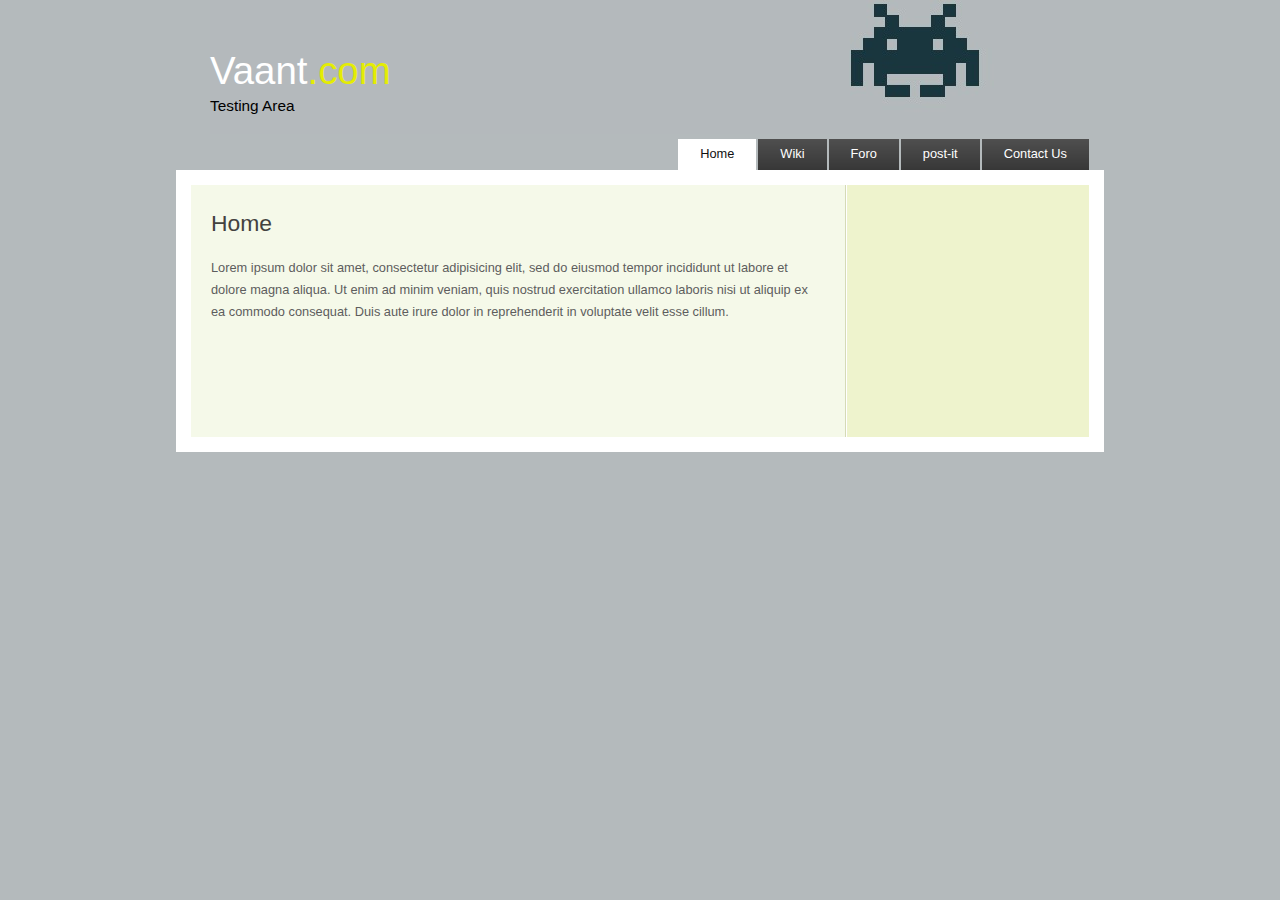
<file: index.html>
<!DOCTYPE HTML>
<html>

<head>
  <title>vaant</title>
  <meta name="vaant" content="vaant.com" />
  <meta http-equiv="content-type" content="text/html; charset=windows-1252" />
  <link rel="stylesheet" type="text/css" href="style/style.css" />
</head>

<body>
  <div id="main">
    <div id="header">
      <div id="logo">
        <div id="logo_text">
          <!-- class="logo_colour", allows you to change the colour of the text -->
          <h1><a href="index.html">Vaant<span class="logo_colour">.com</span></a></h1>
          <h2>Testing Area</h2>
        </div>
      </div>
      <div id="menubar">
        <ul id="menu">
          <!-- put class="selected" in the li tag for the selected page - to highlight which page you're on -->
          <li class="selected"><a href="index.html">Home</a></li>
          <li><a href="wiki.html">Wiki</a></li>
          <li><a href="foro.html">Foro</a></li>
          <li><a href="post_it.html">post-it</a></li>
          <li><a href="contact.html">Contact Us</a></li>
        </ul>
      </div>
    </div>
    <div id="site_content">
      <div class="sidebar">
        <h1> </h1>
        <h4></h4>
        <h5></h5>
        <p> <br /><a href="#"> </a></p>
        <h1> </h1>
        <ul>
          <li><a href="#"> </a></li>
          <li><a href="#"> </a></li>
          <li><a href="#"> </a></li>
          <li><a href="#"> </a></li>
        </ul>
      </div>

      <div id="content">
        <h1>Home</h1>
        
        <p>
          Lorem ipsum dolor sit amet, consectetur adipisicing elit, sed do eiusmod tempor
          incididunt ut labore et dolore magna aliqua. Ut enim ad minim veniam, quis nostrud
          exercitation ullamco laboris nisi ut aliquip ex ea commodo consequat. Duis aute
          irure dolor in reprehenderit in voluptate velit esse cillum.
        </p>

      </div>
    </div>
    <div id="footer">
    </div>
  </div>
</body>
</html>
</file>
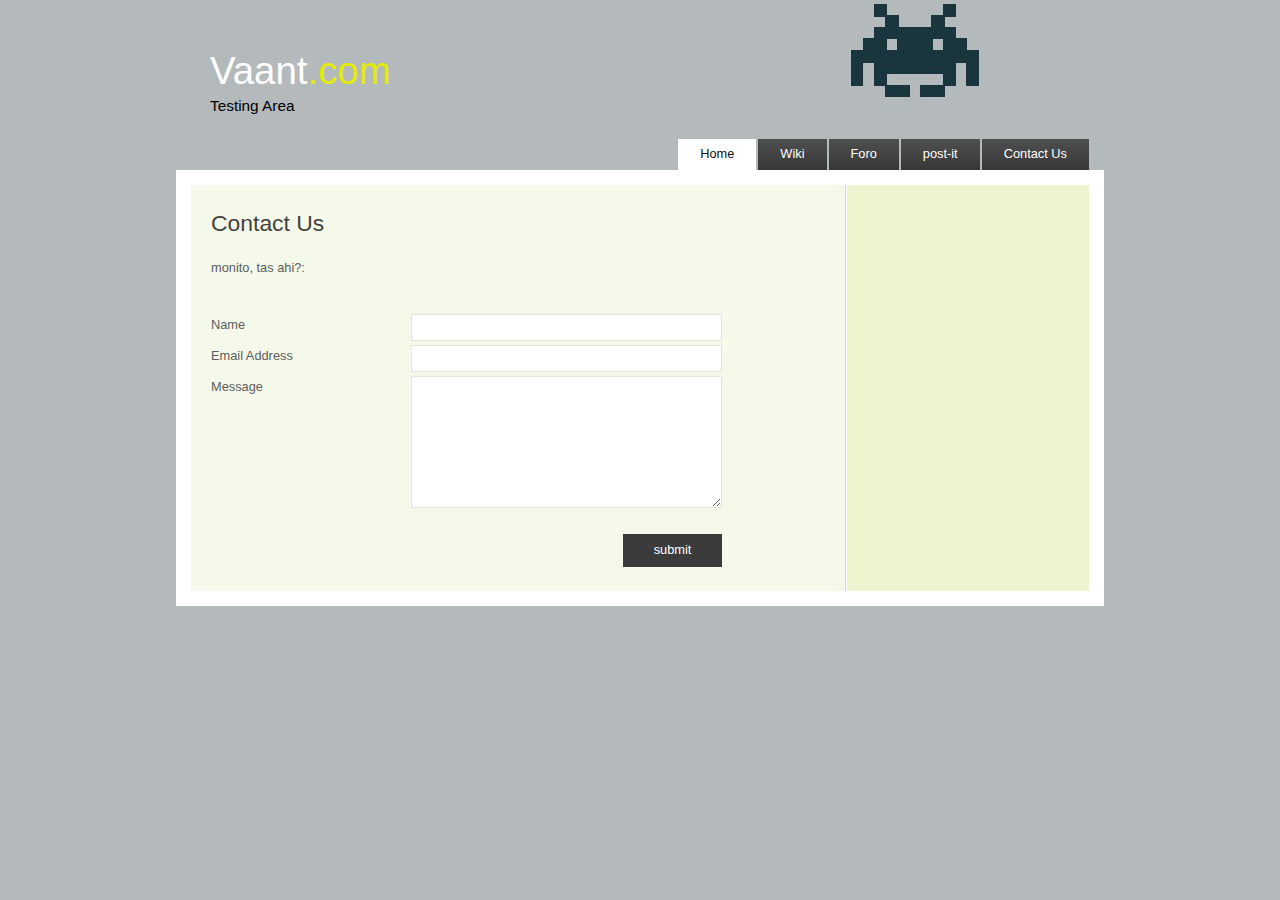
<file: contact.html>
<!DOCTYPE HTML>
<html>

<head>
  <title>vaant</title>
  <meta name="vaant" content="vaant.com" />
  <meta http-equiv="content-type" content="text/html; charset=windows-1252" />
  <link rel="stylesheet" type="text/css" href="style/style.css" />
</head>

<body>
  <div id="main">
    <div id="header">
      <div id="logo">
        <div id="logo_text">
          <!-- class="logo_colour", allows you to change the colour of the text -->
          <h1><a href="index.html">Vaant<span class="logo_colour">.com</span></a></h1>
          <h2>Testing Area</h2>
        </div>
      </div>
      <div id="menubar">
        <ul id="menu">
          <!-- put class="selected" in the li tag for the selected page - to highlight which page you're on -->
          <li class="selected"><a href="index.html">Home</a></li>
          <li><a href="wiki.html">Wiki</a></li>
          <li><a href="foro.html">Foro</a></li>
          <li><a href="post_it.html">post-it</a></li>
          <li><a href="contact.html">Contact Us</a></li>
        </ul>
      </div>
    </div>
    <div id="site_content">
    <div class="sidebar">
        <h1> </h1>
        <h4></h4>
        <h5></h5>
        <p> <br /><a href="#"> </a></p>
        <h1> </h1>
        <ul>
          <li><a href="#"> </a></li>
          <li><a href="#"> </a></li>
          <li><a href="#"> </a></li>
          <li><a href="#"> </a></li>
        </ul>
      </div>

      <div id="content">
        <h1>Contact Us</h1>

        <p>monito, tas ahi?:</p>
        <form action="#" method="post">
          <div class="form_settings">
            <p><span>Name</span><input class="contact" type="text" name="your_name" value="" /></p>
            <p><span>Email Address</span><input class="contact" type="text" name="your_email" value="" /></p>
            <p><span>Message</span><textarea class="contact textarea" rows="8" cols="50" name="your_enquiry"></textarea></p>
            <p style="padding-top: 15px"><span>&nbsp;</span><input class="submit" type="submit" name="contact_submitted" value="submit" /></p>
          </div>
        </form>
      </div>
    </div>
</body>
</html>
</file>
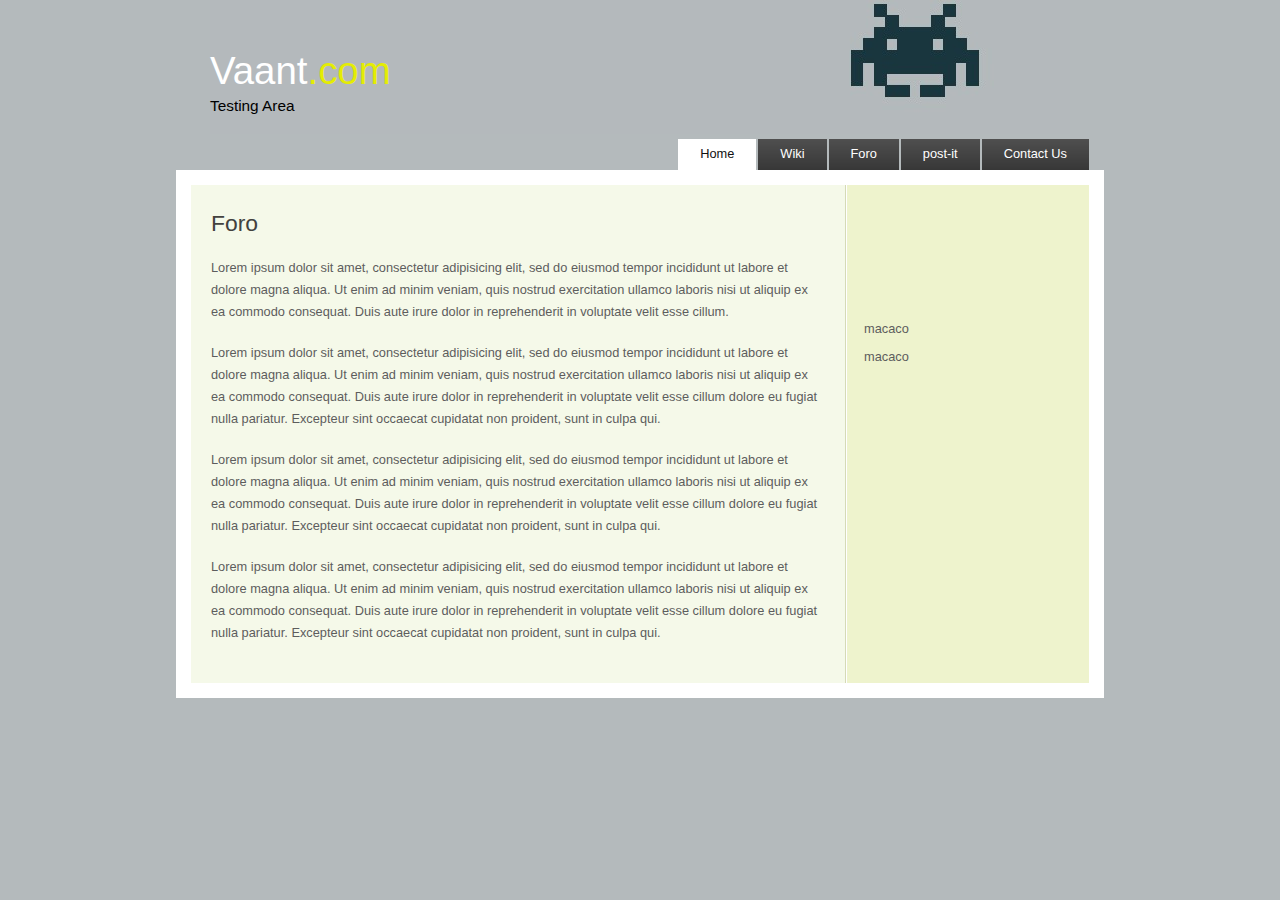
<file: foro.html>
<!DOCTYPE HTML>
<html>

<head>
  <title>vaant</title>
  <meta name="vaant" content="vaant.com" />
  <meta http-equiv="content-type" content="text/html; charset=windows-1252" />
  <link rel="stylesheet" type="text/css" href="style/style.css" />
</head>

<body>
  <div id="main">
    <div id="header">
      <div id="logo">
        <div id="logo_text">
          <!-- class="logo_colour", allows you to change the colour of the text -->
          <h1><a href="index.html">Vaant<span class="logo_colour">.com</span></a></h1>
          <h2>Testing Area</h2>
        </div>
      </div>
      <div id="menubar">
        <ul id="menu">
          <!-- put class="selected" in the li tag for the selected page - to highlight which page you're on -->
          <li class="selected"><a href="index.html">Home</a></li>
          <li><a href="wiki.html">Wiki</a></li>
          <li><a href="foro.html">Foro</a></li>
          <li><a href="post_it.html">post-it</a></li>
          <li><a href="contact.html">Contact Us</a></li>
        </ul>
      </div>
    </div>
    <div id="site_content">
           <div class="sidebar">
        <h1> </h1>
        <h4></h4>
        <h5></h5>
        <p> <br /><a href="#"> </a></p>
        <h1> </h1>
        <ul>
          <li><a href="#"> </a>macaco</li>
          <li><a href="#"> </a>macaco</li>
          <li><a href="#"> </a></li>
          <li><a href="#"> </a></li>
        </ul>
      </div>

      <div id="content">
        <h1>Foro</h1>
        
        <p>
          Lorem ipsum dolor sit amet, consectetur adipisicing elit, sed do eiusmod tempor
          incididunt ut labore et dolore magna aliqua. Ut enim ad minim veniam, quis nostrud
          exercitation ullamco laboris nisi ut aliquip ex ea commodo consequat. Duis aute
          irure dolor in reprehenderit in voluptate velit esse cillum.
        </p>

        <p>
	Lorem ipsum dolor sit amet, consectetur adipisicing elit, sed do eiusmod tempor incididunt ut labore et 	dolore magna aliqua. Ut enim ad minim veniam, quis nostrud exercitation ullamco laboris nisi ut aliquip 	ex ea commodo consequat. Duis aute irure dolor in reprehenderit in voluptate velit esse cillum dolore eu 		fugiat nulla pariatur. Excepteur sint occaecat cupidatat non proident, sunt in culpa qui.
        </p>
        <p>
	Lorem ipsum dolor sit amet, consectetur adipisicing elit, sed do eiusmod tempor incididunt ut labore et 	dolore magna aliqua. Ut enim ad minim veniam, quis nostrud exercitation ullamco laboris nisi ut aliquip 	ex ea commodo consequat. Duis aute irure dolor in reprehenderit in voluptate velit esse cillum dolore eu 		fugiat nulla pariatur. Excepteur sint occaecat cupidatat non proident, sunt in culpa qui.
        </p>
        <p>
	Lorem ipsum dolor sit amet, consectetur adipisicing elit, sed do eiusmod tempor incididunt ut labore et 	dolore magna aliqua. Ut enim ad minim veniam, quis nostrud exercitation ullamco laboris nisi ut aliquip 	ex ea commodo consequat. Duis aute irure dolor in reprehenderit in voluptate velit esse cillum dolore eu 		fugiat nulla pariatur. Excepteur sint occaecat cupidatat non proident, sunt in culpa qui.
        </p>


      </div>
    </div>
    <div id="footer">
    </div>
  </div>
</body>
</html>
</file>
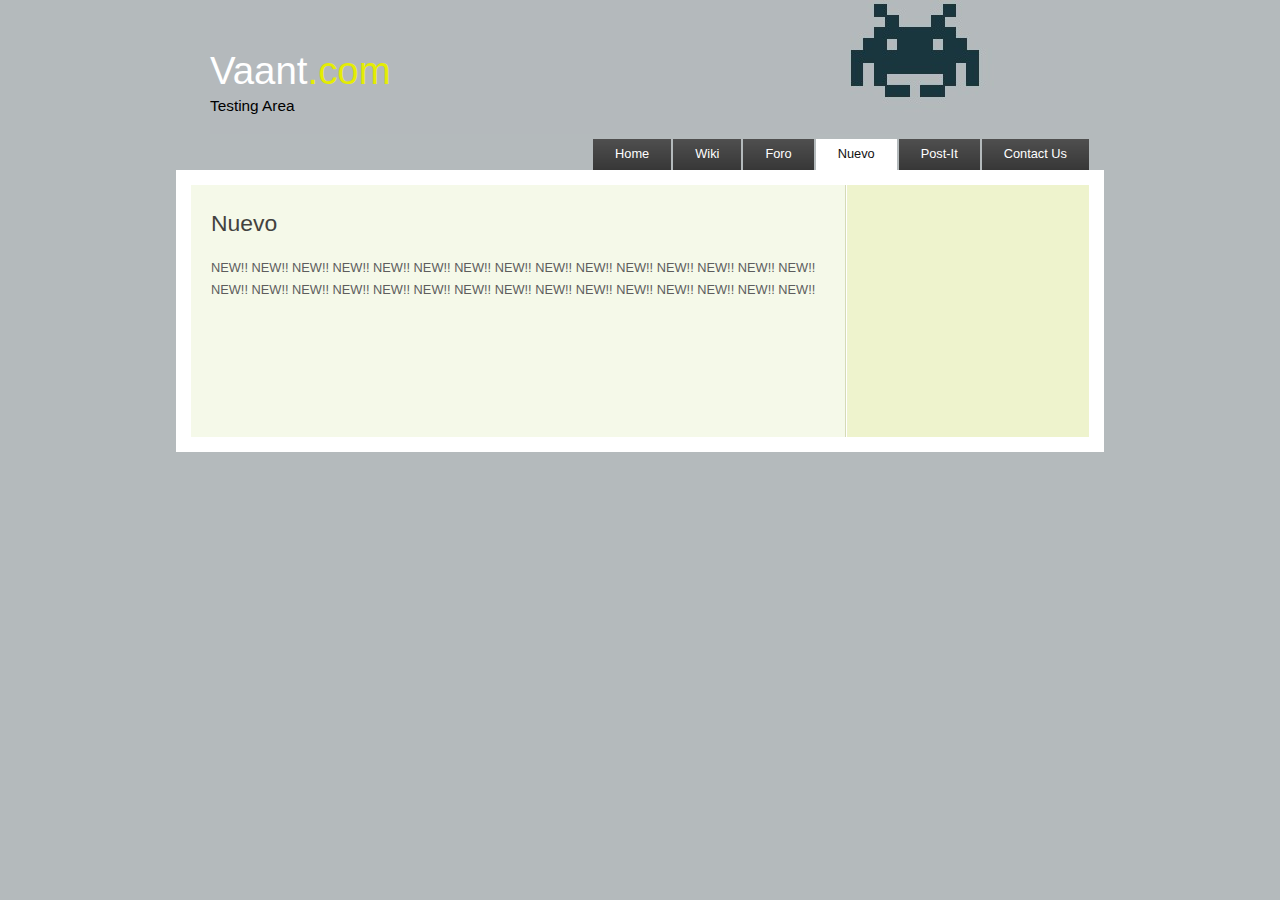
<file: nuevo.html>
<!DOCTYPE HTML>
<html>

<head>
  <title>vaant</title>
  <meta name="vaant" content="vaant.com" />
  <meta http-equiv="content-type" content="text/html; charset=windows-1252" />
  <link rel="stylesheet" type="text/css" href="style/style.css" />
</head>

<body>
  <div id="main">
    <div id="header">
      <div id="logo">
        <div id="logo_text">
          <!-- class="logo_colour", allows you to change the colour of the text -->
          <h1><a href="index.html">Vaant<span class="logo_colour">.com</span></a></h1>
          <h2>Testing Area</h2>
        </div>
      </div>
      <div id="menubar">
        <ul id="menu">
          <!-- put class="selected" in the li tag for the selected page - to highlight which page you're on -->
          <li><a href="index.html">Home</a></li>
          <li><a href="wiki.html">Wiki</a></li>
          <li><a href="foro.html">Foro</a></li>
          <li class="selected"><a href="post_it.html">Nuevo</a></li>
          <li><a href="post_it.html">Post-It</a></li>
          <li><a href="contact.html">Contact Us</a></li>
        </ul>
      </div>
    </div>
    <div id="site_content">
       <div class="sidebar">
        <h1> </h1>
        <h4></h4>
        <h5></h5>
        <p> <br /><a href="#"> </a></p>
        <h1> </h1>
        <ul>
          <li><a href="#"> </a></li>
          <li><a href="#"> </a></li>
          <li><a href="#"> </a></li>
          <li><a href="#"> </a></li>
        </ul>
      </div>

      <div id="content">
        <h1>Nuevo</h1>
        
        <p>
	NEW!! NEW!! NEW!! NEW!! NEW!! NEW!! NEW!! NEW!! NEW!! NEW!! NEW!! NEW!! NEW!! NEW!! NEW!! 
	NEW!! NEW!! NEW!! NEW!! NEW!! NEW!! NEW!! NEW!! NEW!! NEW!! NEW!! NEW!! NEW!! NEW!! NEW!!  		
        </p>



      </div>
    </div>
    <div id="footer">
    </div>
  </div>
</body>
</html>
</file>
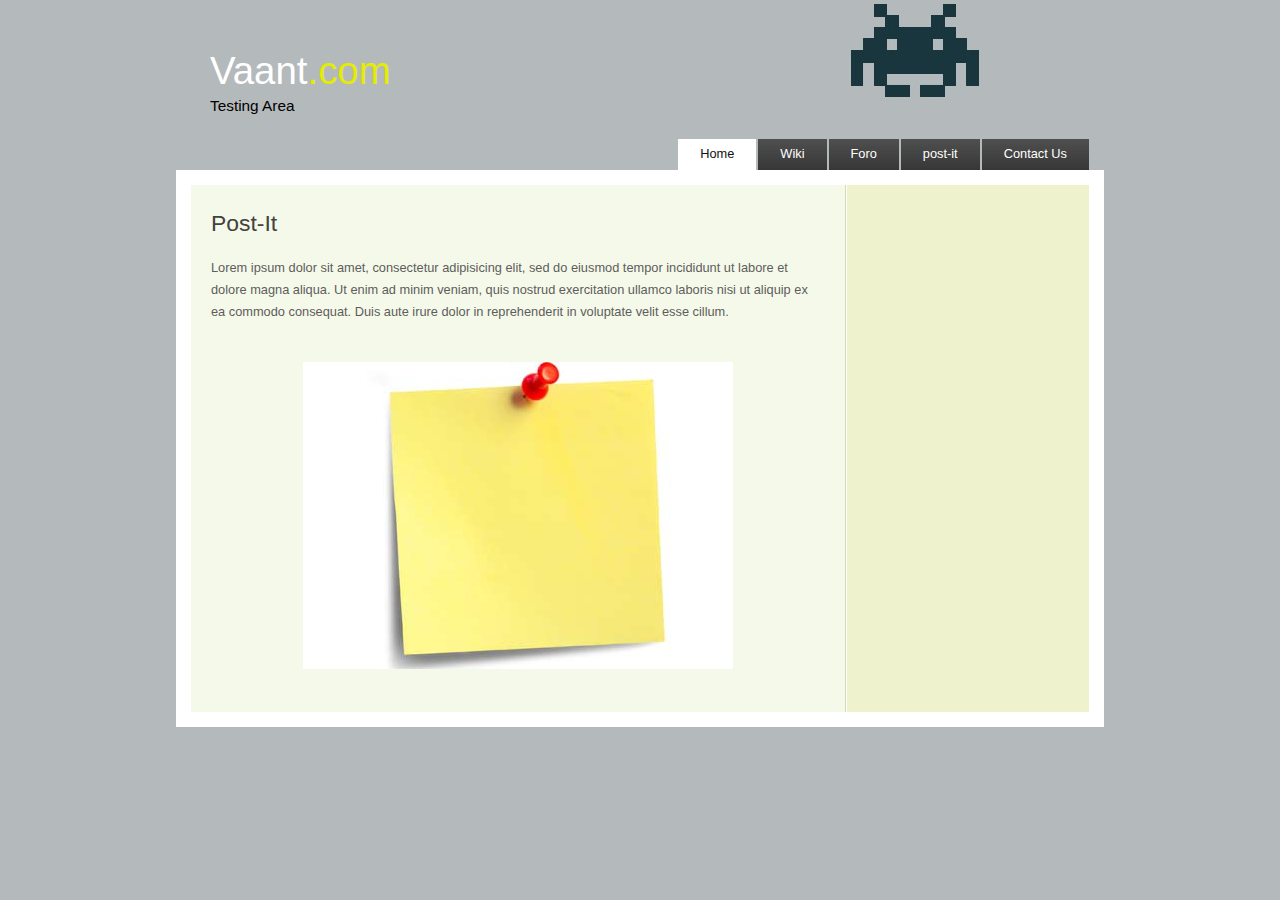
<file: post_it.html>
<!DOCTYPE HTML>
<html>

<head>
  <title>vaant</title>
  <meta name="vaant" content="vaant.com" />
  <meta http-equiv="content-type" content="text/html; charset=windows-1252" />
  <link rel="stylesheet" type="text/css" href="style/style.css" />
</head>

<body>
  <div id="main">
    <div id="header">
      <div id="logo">
        <div id="logo_text">
          <!-- class="logo_colour", allows you to change the colour of the text -->
          <h1><a href="index.html">Vaant<span class="logo_colour">.com</span></a></h1>
          <h2>Testing Area</h2>
        </div>
      </div>
      <div id="menubar">
        <ul id="menu">
          <!-- put class="selected" in the li tag for the selected page - to highlight which page you're on -->
          <li class="selected"><a href="index.html">Home</a></li>
          <li><a href="wiki.html">Wiki</a></li>
          <li><a href="foro.html">Foro</a></li>
          <li><a href="post_it.html">post-it</a></li>
          <li><a href="contact.html">Contact Us</a></li>
        </ul>
      </div>
    </div>
    <div id="site_content">
      <div class="sidebar">
        <h1> </h1>
        <h4></h4>
        <h5></h5>
        <p> <br /><a href="#"> </a></p>
        <h1> </h1>
        <ul>
          <li><a href="#"> </a></li>
          <li><a href="#"> </a></li>
          <li><a href="#"> </a></li>
          <li><a href="#"> </a></li>
        </ul>
      </div>

      <div id="content">
        <h1>Post-It</h1>
        
        <p>
          Lorem ipsum dolor sit amet, consectetur adipisicing elit, sed do eiusmod tempor
          incididunt ut labore et dolore magna aliqua. Ut enim ad minim veniam, quis nostrud
          exercitation ullamco laboris nisi ut aliquip ex ea commodo consequat. Duis aute
          irure dolor in reprehenderit in voluptate velit esse cillum.
        </p>

        <span class="center"><img src="style/post-it.jpg" alt="post-it" /></span>

      </div>
    </div>
    <div id="footer">
    </div>
  </div>
</body>
</html>
</file>
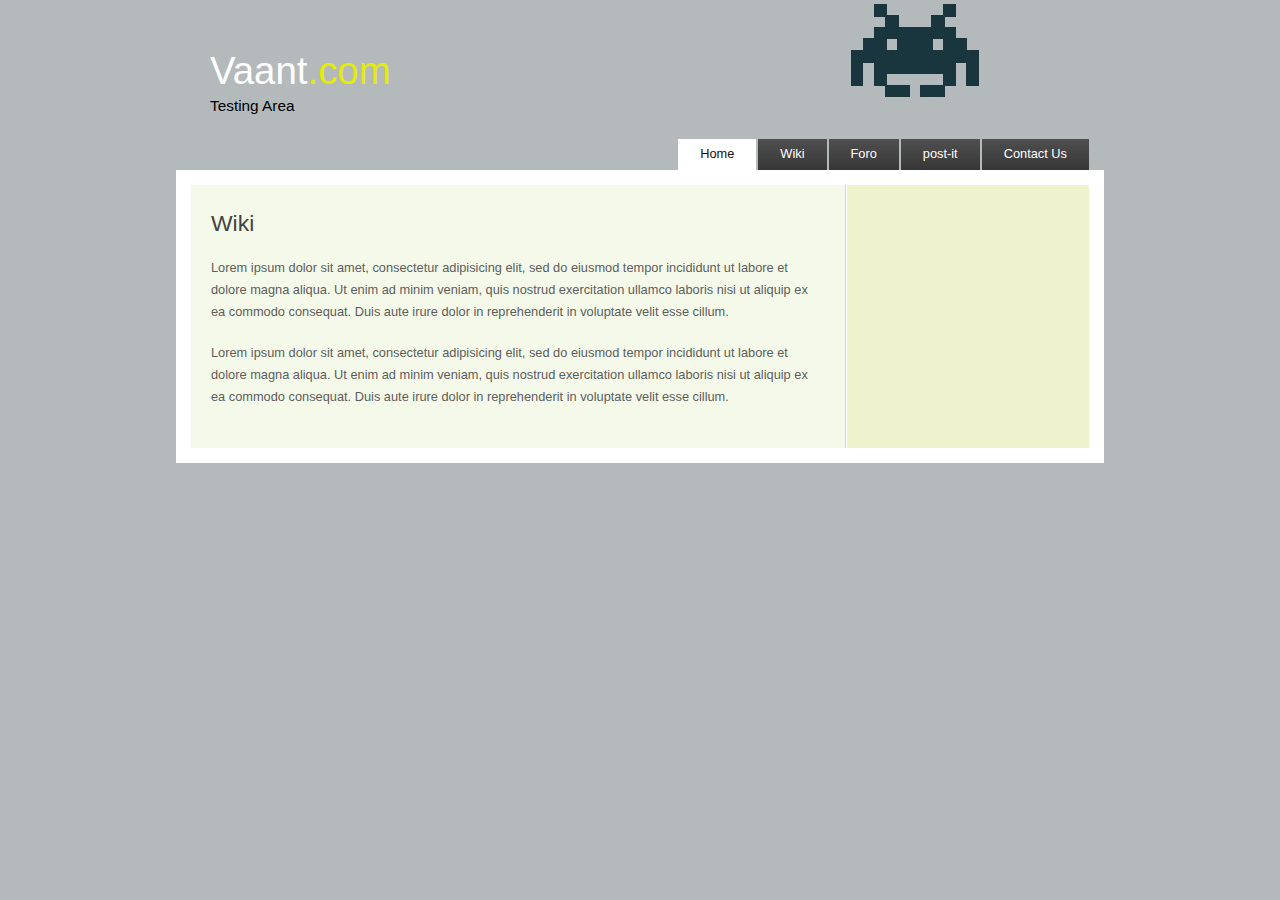
<file: wiki.html>
<!DOCTYPE HTML>
<html>

<head>
  <title>vaant</title>
  <meta name="vaant" content="vaant.com" />
  <meta http-equiv="content-type" content="text/html; charset=windows-1252" />
  <link rel="stylesheet" type="text/css" href="style/style.css" />
</head>

<body>
  <div id="main">
    <div id="header">
      <div id="logo">
        <div id="logo_text">
          <!-- class="logo_colour", allows you to change the colour of the text -->
          <h1><a href="index.html">Vaant<span class="logo_colour">.com</span></a></h1>
          <h2>Testing Area</h2>
        </div>
      </div>
      <div id="menubar">
        <ul id="menu">
          <!-- put class="selected" in the li tag for the selected page - to highlight which page you're on -->
          <li class="selected"><a href="index.html">Home</a></li>
          <li><a href="wiki.html">Wiki</a></li>
          <li><a href="foro.html">Foro</a></li>
          <li><a href="post_it.html">post-it</a></li>
          <li><a href="contact.html">Contact Us</a></li>
        </ul>
      </div>
    </div>
    <div id="site_content">
       <div class="sidebar">
        <h1> </h1>
        <h4></h4>
        <h5></h5>
        <p> <br /><a href="#"> </a></p>
        <h1> </h1>
        <ul>
          <li><a href="#"> </a></li>
          <li><a href="#"> </a></li>
          <li><a href="#"> </a></li>
          <li><a href="#"> </a></li>
        </ul>
      </div>

      <div id="content">
        <h1>Wiki</h1>
        
        <p>
          Lorem ipsum dolor sit amet, consectetur adipisicing elit, sed do eiusmod tempor
          incididunt ut labore et dolore magna aliqua. Ut enim ad minim veniam, quis nostrud
          exercitation ullamco laboris nisi ut aliquip ex ea commodo consequat. Duis aute
          irure dolor in reprehenderit in voluptate velit esse cillum.
        </p>

        <p>
          Lorem ipsum dolor sit amet, consectetur adipisicing elit, sed do eiusmod tempor
          incididunt ut labore et dolore magna aliqua. Ut enim ad minim veniam, quis nostrud
          exercitation ullamco laboris nisi ut aliquip ex ea commodo consequat. Duis aute
          irure dolor in reprehenderit in voluptate velit esse cillum.
        </p>

      </div>
    </div>
    <div id="footer">
    </div>
  </div>
</body>
</html>
</file>
<file: style/style.css>
html
{ height: 100%;}

*
{ margin: 0;
  padding: 0;}

body
{ font: normal .80em 'trebuchet ms', arial, sans-serif;
  background: #b4babc;
  color: #5D5D5D;}

p
{ padding: 0 0 20px 0;
  line-height: 1.7em;}

img
{ border: 0;}

h1, h2, h3, h4, h5, h6 
{ font: normal 179% 'century gothic', arial, sans-serif;
  color: #43423F;
  margin: 0 0 15px 0;
  padding: 15px 0 5px 0;}

h2
{ font: normal 145% 'century gothic', arial, sans-serif;
  color: #B60000;}

h3
{ font: normal 125% 'century gothic', arial, sans-serif;}

h4, h5, h6
{ margin: 0;
  padding: 0 0 5px 0;
  font: normal 120% arial, sans-serif;
  color: #B60000;}

h5, h6
{ font: italic 95% arial, sans-serif;
  color: #888;}

h6
{ color: #362C20;}

a, a:hover
{ outline: none;
  text-decoration: underline;
  color: #A4AA04;}

a:hover
{ text-decoration: none;}

blockquote
{ margin: 20px 0; 
  padding: 10px 20px 0 20px;
  border: 1px solid #E5E5DB;
  background: #FFF;}

ul
{ margin: 2px 0 22px 17px;}

ul li
{ list-style-type: circle;
  margin: 0 0 6px 0; 
  padding: 0 0 4px 5px;}

ol
{ margin: 8px 0 22px 20px;}

ol li
{ margin: 0 0 11px 0;}

.left
{ float: left;
  width: auto;
  margin-right: 10px;}

.right
{ float: right; 
  width: auto;
  margin-left: 10px;}

.center
{ display: block;
  text-align: center;
  margin: 20px auto;}

#main, #logo, #menubar, #site_content, #footer
{ margin-left: auto; 
  margin-right: auto;}

#main
{ padding-bottom: 20px;}

#header
{ background: #b4babc;
  height: 170px;}

#logo
{ width: 860px;
  position: relative;
  height: 136px;
  background: url(logo.jpg) no-repeat;}

#logo #logo_text 
{ position: absolute; 
  top: 27px;
  left: 0;}

#logo h1, #logo h2
{ font: normal 300% 'century gothic', arial, sans-serif;
  border-bottom: 0;
  text-transform: none;
  margin: 0;}

#logo_text h1, #logo_text h1 a, #logo_text h1 a:hover 
{ padding: 22px 0 0 0;
  color: #FFF;
  text-decoration: none;}

#logo_text h1 a .logo_colour
{ color: #E4EC04;}

#logo_text a:hover .logo_colour
{ color: #FFF;}

#logo_text h2
{ font-size: 120%;
  padding: 4px 0 0 0;
  color: #000000;}

#menubar
{ width: 898px;
  height: 46px;
  padding: 0 0 0 4px;} 

ul#menu
{ float: right;
  margin: 0; 
  padding: 0;}

ul#menu li
{ float: left;
  margin: 5px 0 0 0;
  padding: 0 0 0 6px;
  list-style: none;
  margin: 3px 2px 0 0;
  background: #635B53 url(tab.png) no-repeat 0 0;}

ul#menu li a
{ font: normal 100% 'lucida sans unicode', sans-serif;
  display: block; 
  float: left; 
  height: 20px;
  padding: 7px 22px 4px 16px;
  text-align: center;
  color: #FFF;
  text-decoration: none;
  background: #635B53 url(tab.png) no-repeat 100% 0;} 

ul#menu li.selected a
{ height: 20px;
  padding: 7px 22px 4px 16px;}

ul#menu li.selected
{ margin: 3px 2px 0 0;
  background: #FFF;}

ul#menu li.selected a, ul#menu li.selected a:hover
{ background: #FFF;
  color: #111;}

ul#menu li a:hover
{ color: #E4EC04;}

#site_content
{ width: 858px;
  overflow: hidden;
  margin: 0 auto 0 auto;
  padding: 10px 20px 20px 20px;
  background: #F6F6F0 url(back.png) repeat-y;
  border: 15px solid #FFF;} 

.sidebar
{ float: right;
  width: 190px;
  padding: 0 15px 20px 15px;}

.sidebar ul
{ width: 178px; 
  padding: 4px 0 0 0; 
  margin: 4px 0 30px 0;}

.sidebar li
{ list-style: none; 
  padding: 0 0 7px 0; }

.sidebar li a, .sidebar li a:hover
{ padding: 0 0 0 35px;
  display: block;
  background: transparent url(link.png) no-repeat left center;} 

.sidebar li a.selected
{ color: #444;} 

#content
{ text-align: left;
  width: 613px;
  padding: 0;}

#content ul
{ margin: 2px 0 22px 0px;}

#content ul li
{ list-style-type: none;
  background: url(bullet.png) no-repeat;
  margin: 0 0 0 0; 
  padding: 0 0 4px 25px;
  line-height: 1.5em;}

#footer
{ width: 916px;
  font-family: 'trebuchet ms', sans-serif;
  font-size: 90%;
  height: 28px;
  padding: 20px 0 5px 0;
  text-align: center; 
  background: transparent;
  color: #EEF3CD;
  text-transform: uppercase;
  letter-spacing: 0.1em;}

#footer p
{ padding: 0;}

#footer a, #footer a:hover
{ color: #EEF3CD;
  text-decoration: none;}

#footer a:hover
{ text-decoration: underline;}

.search
{ color: #555; 
  border: 1px solid #DDD; 
  width: 134px;
  padding: 5px;}
  
.form_settings
{ margin: 15px 0 0 0;}

.form_settings p
{ padding: 0 0 4px 0;}

.form_settings span
{ float: left; 
  width: 200px; 
  text-align: left;}
  
.form_settings input, .form_settings textarea
{ padding: 5px; 
  width: 299px; 
  font: 100% arial; 
  border: 1px solid #E5E5DB; 
  background: #FFF; 
  color: #47433F;}
  
.form_settings .submit
{ font: 100% arial; 
  border: 0; 
  width: 99px; 
  margin: 0 0 0 212px; 
  height: 33px;
  padding: 2px 0 3px 0;
  cursor: pointer; 
  background: #3B3B3B; 
  color: #FFF;}

.form_settings textarea, .form_settings select
{ font: 100% arial; 
  width: 299px;}

.form_settings select
{ width: 310px;}

.form_settings .checkbox
{ margin: 4px 0; 
  padding: 0; 
  width: 14px;
  border: 0;
  background: none;}

.separator
{ width: 100%;
  height: 0;
  border-top: 1px solid #D9D5CF;
  border-bottom: 1px solid #FFF;
  margin: 0 0 20px 0;}
  
table
{ margin: 10px 0 30px 0;}

table tr th, table tr td
{ background: #3B3B3B;
  color: #FFF;
  padding: 7px 4px;
  text-align: left;}
  
table tr td
{ background: #E5E5DB;
  color: #47433F;
  border-top: 1px solid #FFF;}
</file>
